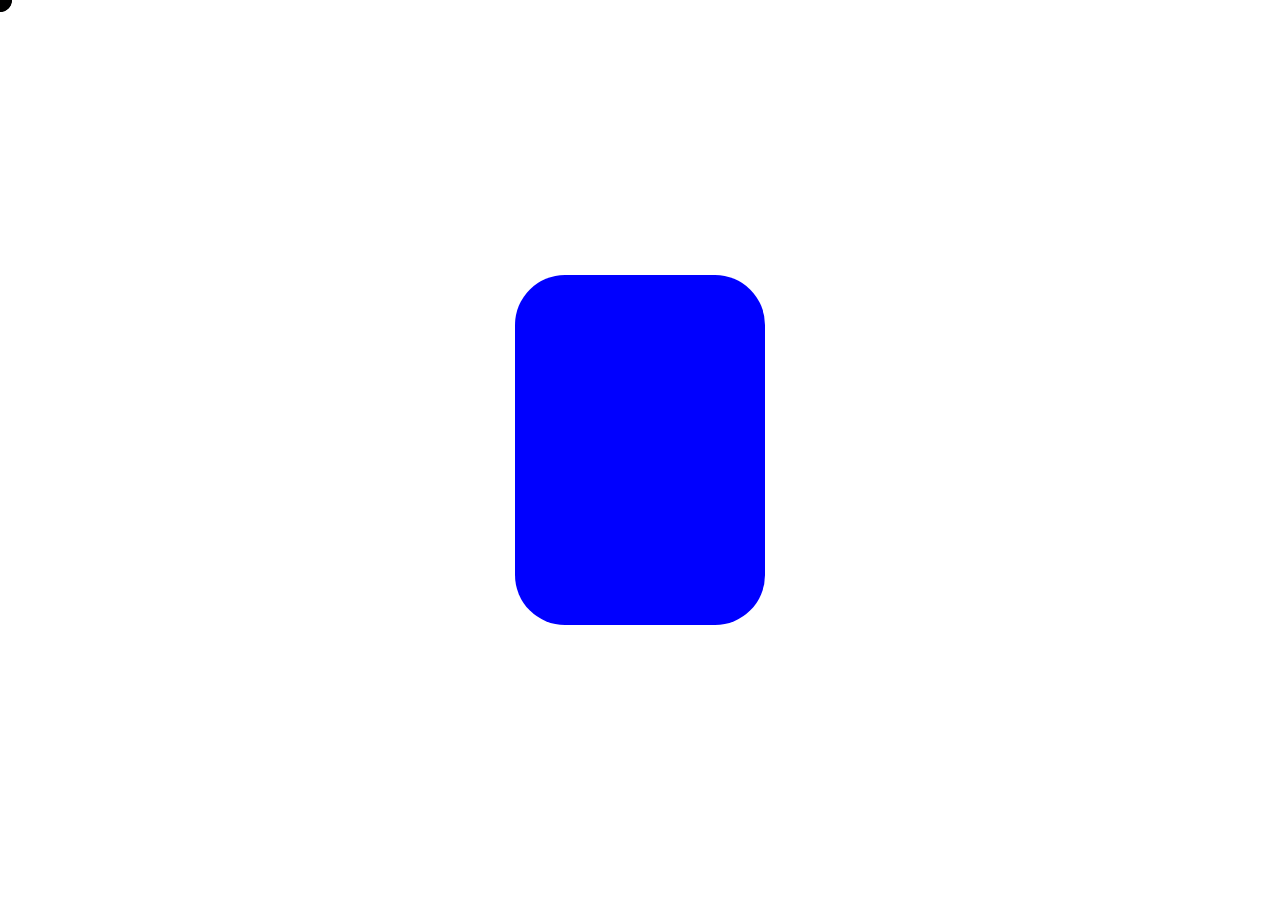
<file: Custom Ink Cursor/index.html>
<!DOCTYPE html>
<html lang="en">
<head>
  <meta charset="UTF-8">
  <meta name="viewport" content="width=device-width, initial-scale=1.0">
  <title>Cursor</title>
  <link rel="stylesheet" href="style.css">
</head>
<body>
  <div class="cursor-container">
    <div class="cursor">
      <span>
        <svg xmlns="http://www.w3.org/2000/svg" height="24px" viewBox="0 -960 960 960" width="24px"><path d="m700-300-57-56 84-84H120v-80h607l-83-84 57-56 179 180-180 180Z"/></svg>
      </span>
    </div>
    <div class="cursor"></div>
    <div class="cursor"></div>
    <div class="cursor"></div>
    <div class="cursor"></div>
    <div class="cursor"></div>
    <div class="cursor"></div>
    <div class="cursor"></div>
    <div class="cursor"></div>
    <div class="cursor"></div>
    <div class="cursor"></div>
    <div class="cursor"></div>
    <div class="cursor"></div>
    <div class="cursor"></div>
    <div class="cursor"></div>
    <div class="cursor"></div>
    <div class="cursor"></div>
    <div class="cursor"></div>
    <div class="cursor"></div>
    <div class="cursor"></div>
    <div class="cursor"></div>
    <div class="cursor"></div>
    <div class="cursor"></div>
    <div class="cursor"></div>
    <div class="cursor"></div>
    <div class="cursor"></div>
    <div class="cursor"></div>
    <div class="cursor"></div>
    <div class="cursor"></div>
    <div class="cursor"></div>
    <div class="cursor"></div>
    <div class="cursor"></div>
    <div class="cursor"></div>
    <div class="cursor"></div>
    <div class="cursor"></div>
    <div class="cursor"></div>
    <div class="cursor"></div>
    <div class="cursor"></div>
    <div class="cursor"></div>
    <div class="cursor"></div>
    <div class="cursor"></div>
    <div class="cursor"></div>
    <div class="cursor"></div>
    <div class="cursor"></div>
    <div class="cursor"></div>
    <div class="cursor"></div>
    <div class="cursor"></div>
    <div class="cursor"></div>
    <div class="cursor"></div>
    <div class="cursor"></div>
  </div>
  <section>
    <div class="box"></div>
  </section>
  <script src="script.js" type="text/javascript"></script>
</body>
</html>
</file>
<file: Custom Ink Cursor/style.css>
* {
  margin: 0;
  padding: 0;
  cursor: none;
}

.cursor-container {
  position: fixed;
  top: 0;
  left: 0;
  pointer-events: none;
}

.cursor-container .cursor > * {
  transition: rotate 150ms ease-in-out;
  rotate: 0deg;
}
.cursor-container .cursor.show > * {
  rotate: -45deg;
}

.cursor-container .cursor {
  height: 24px;
  aspect-ratio: 1 / 1;
  border-radius: 50%;
  background: black;
  position: absolute;
  top: 0;
  left: 0;
  translate: -50% -50%;
  transition: height 250ms ease-in-out, background 150ms;
}
.cursor-container .cursor svg {
  fill: white;
}
.cursor-container .cursor.white {
  background: white;
}
.cursor-container .cursor.white svg {
fill: black;
}
.cursor-container .cursor.hide {
  display: none;
}
.cursor-container .cursor.expand {
  height: 128px;
}

.cursor-container .cursor:first-child {
  display: grid;
  place-items: center;
}

.cursor-container .cursor:first-child > * {
  position: absolute;
  visibility: hidden;
  rotate: 0deg;
  transition: rotate 250ms ease-in-out;
}
.cursor-container .cursor.expand:first-child > * {
  rotate: -45deg;
  visibility: visible;
}

section {
  height: 100vh;
  display: grid;
  place-items: center;
}

section .box {
  height: 350px;
  width: 250px;
  background: blue;
  border-radius: 50px;
  transition-property: border-radius, width, height, background;
  transition-duration: 250ms;
  transition-timing-function: ease-in-out;
}
section .box.expand {
  height: 100vh;
  width: 100%;
  border-radius: 0px;
  background: black;
}
section .box:hover {
  border-bottom-left-radius: 150px;
}
section .box.expand:hover {
  border-bottom-left-radius: 0px;
}
</file>
